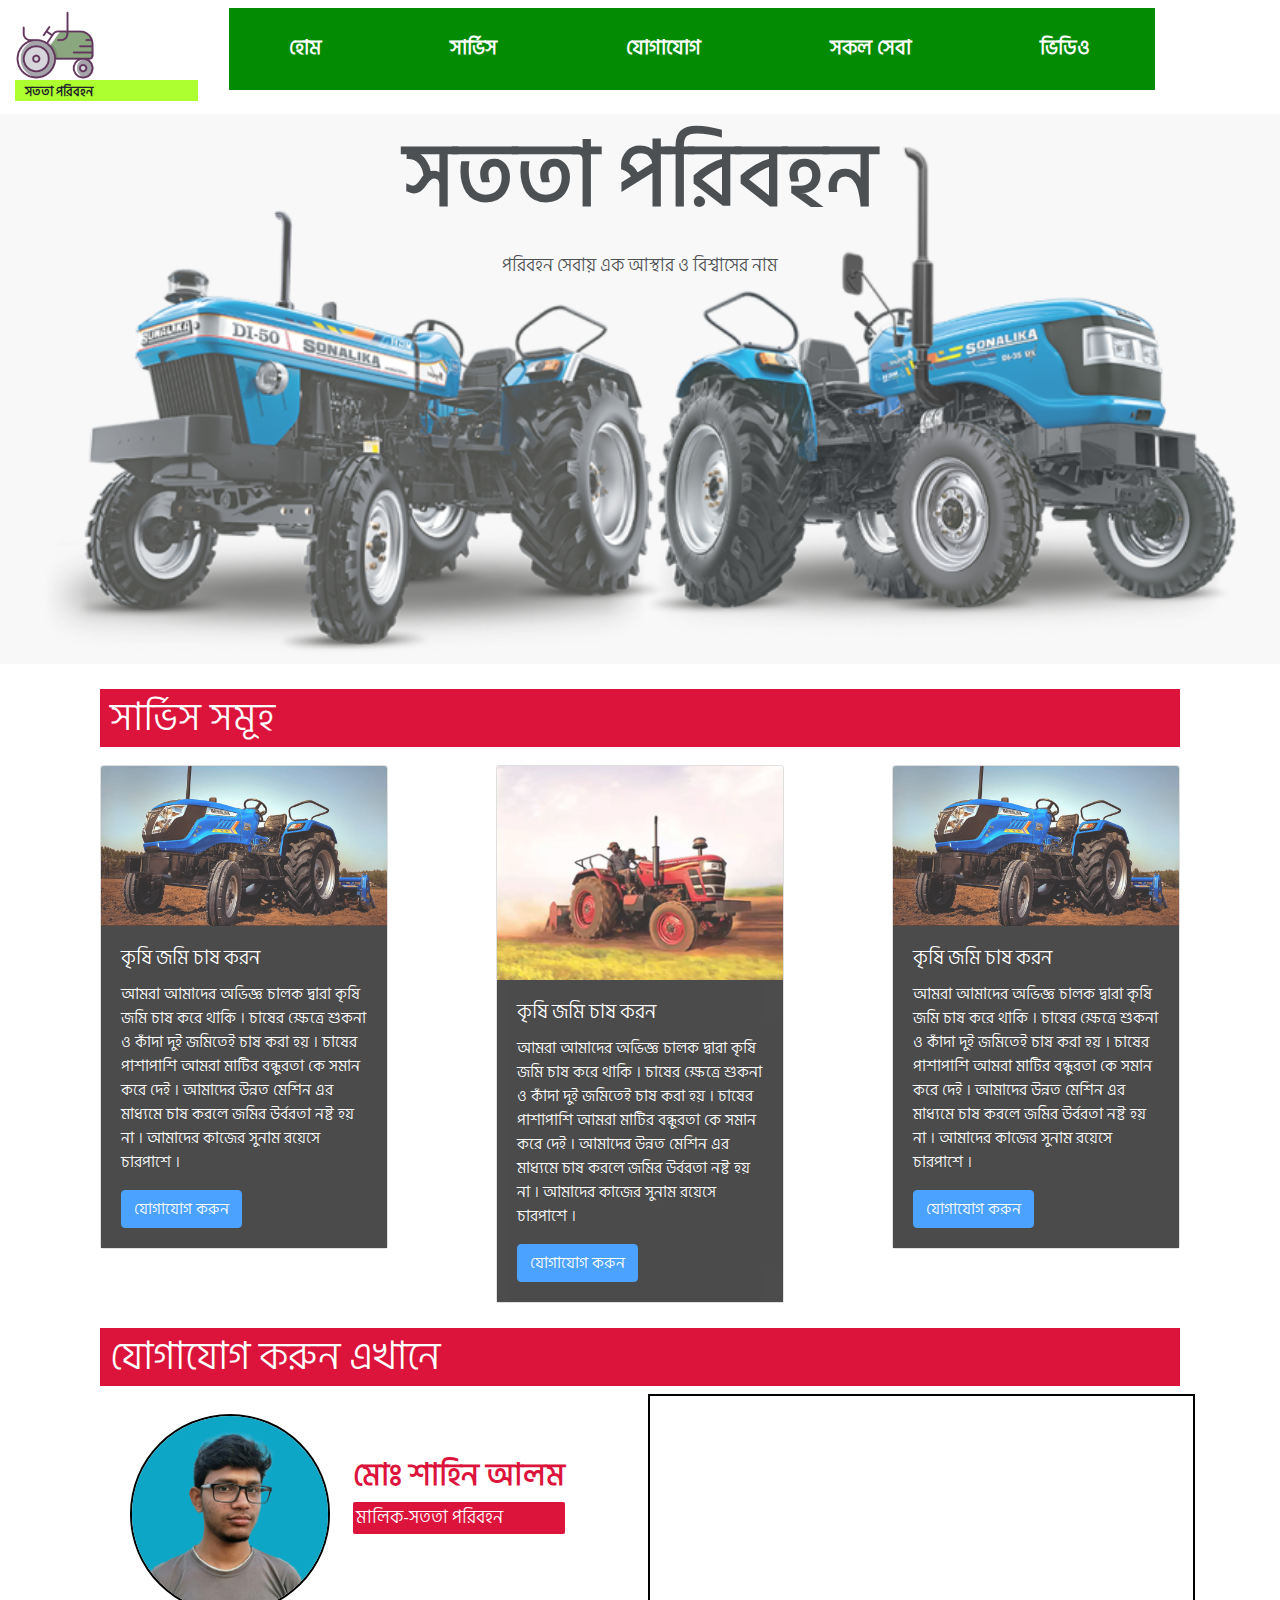
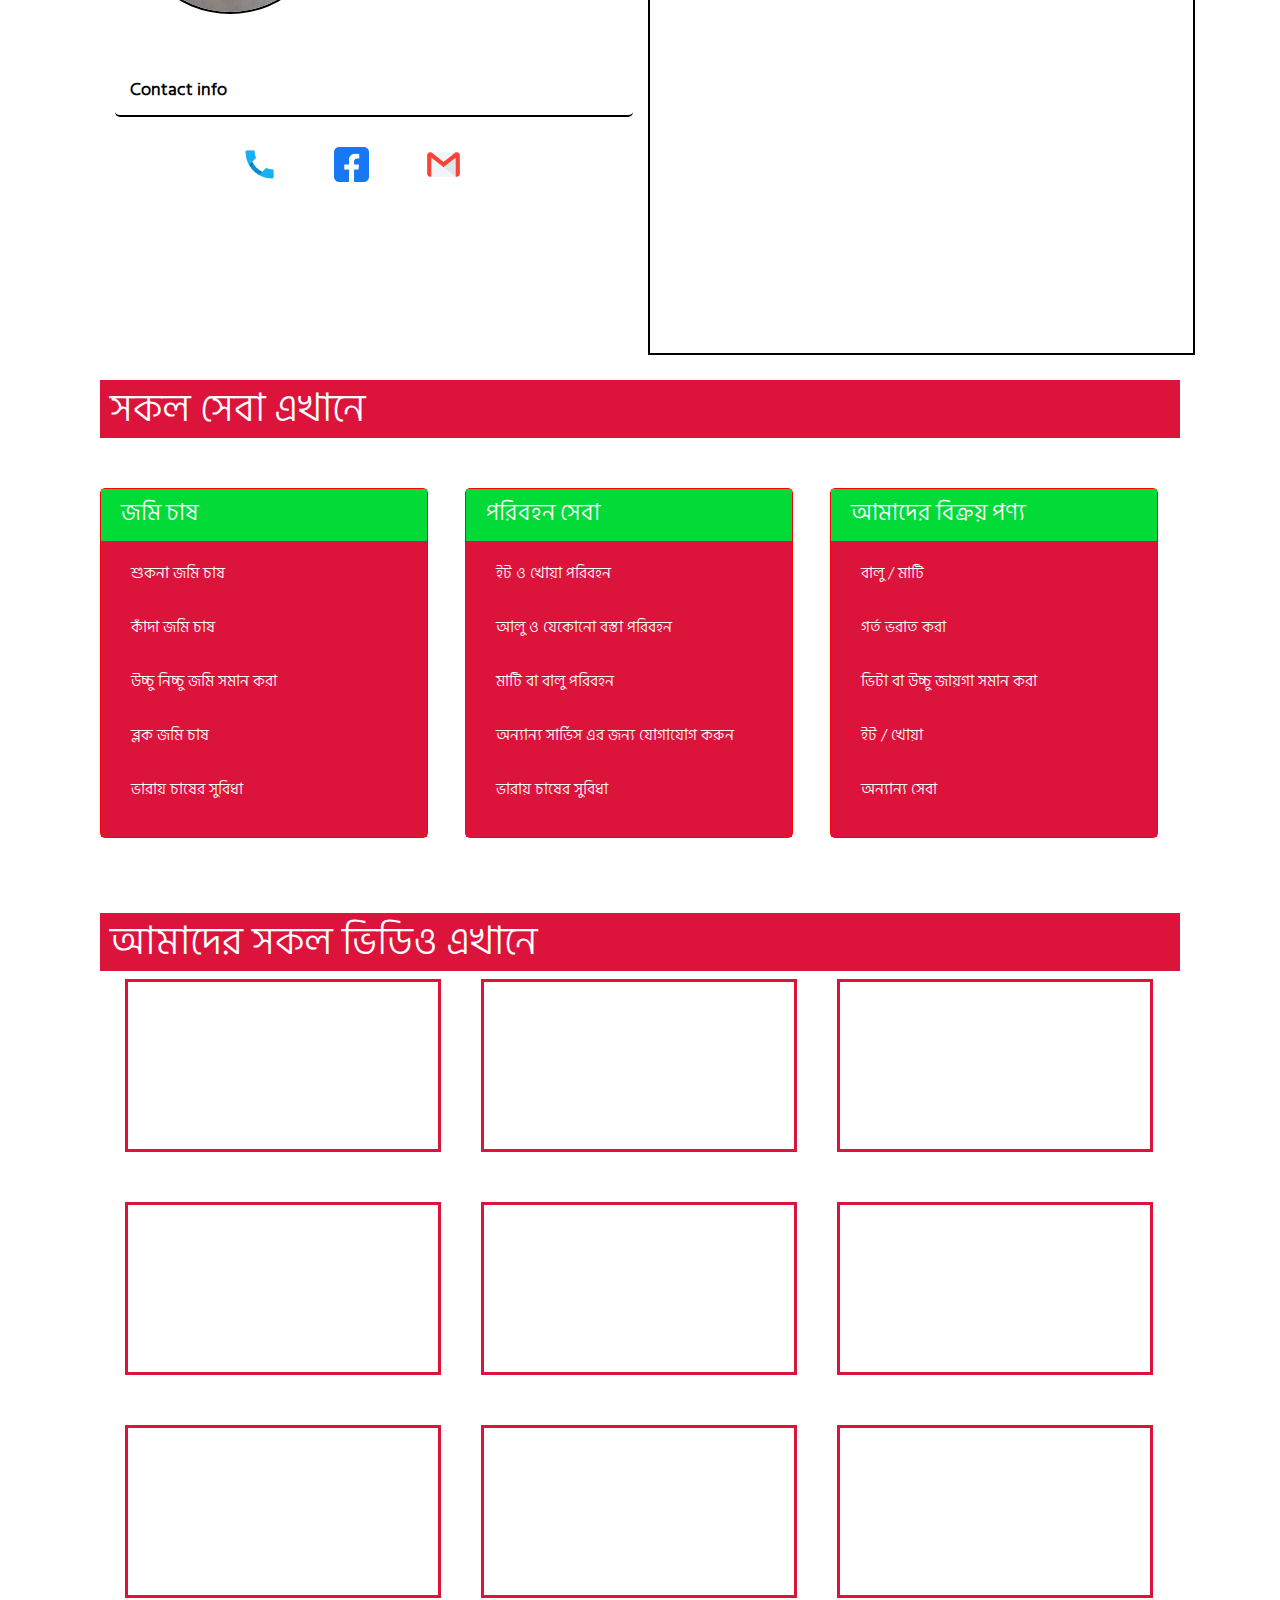
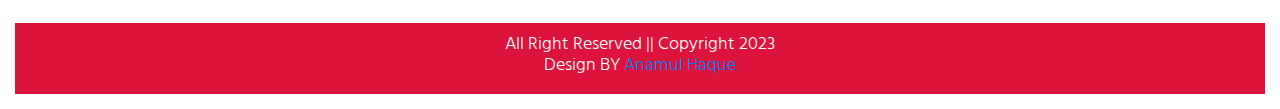
<file: index.html>
<!DOCTYPE html>
<html lang="en">

<head>
    <meta charset="UTF-8">
    <meta http-equiv="X-UA-Compatible" content="IE=edge">
    <meta name="viewport" content="width=device-width, initial-scale=1.0">
    <link rel="stylesheet" href="css/all.min.css">
    <link rel="stylesheet" href="css/bootstrap.min.css">
    <link rel="stylesheet" href="css/global.css">
    <link rel="stylesheet" href="css/style.css">
    <link rel="stylesheet" href="css/responcive.css">
    <title>সততা পরিবহন</title>
</head>

<body>
    <div class="container-md-block">
        <div class="nav">
            <div class="col-md-2 fixt-nav">
                <img src="images/logo-icon.png" class="icon-logo"
                    alt="this is a website icone for website satita travels and fild service">
                <h1 class="icon-text">সততা পরিবহন </h1>
            </div>
            <div class="col-md-10 navbar">
                <ul class="navigation">
                    <li><a href="#">হোম</a></li>
                    <li><a href="#service">সার্ভিস </a></li>
                    <li><a href="#form">যোগাযোগ</a></li>
                    <li><a href="#allservice">সকল সেবা</a></li>
                    <li><a href="#video">ভিডিও</a></li>
                </ul>
            </div>
        </div>
    </div>
    <div class="cover">
        <div id="cover" class="container-fluid">
            <div class="text-cover">
                <script>document.write(now.getDate());</script>
                <h1>সততা পরিবহন</h1>
                <h2>পরিবহন সেবায় এক আস্থার ও বিশ্বাসের নাম </h2>
            </div>
        </div>
    </div>

    <div id="service">
        <div class="container">
            <div class="col-12">
                <h1 class="tittle">সার্ভিস সমূহ</h1>
            </div>
            <div class="flex-collam">
                <div class="flex-item">
                    <div class="card" style="width: 18rem;">
                        <img class="card-img-top" src="images/sonalika-fild.webp" alt="Card image cap">
                        <div class="card-body">
                            <h5 class="card-title">কৃষি জমি চাষ করন </h5>
                            <p class="card-text">আমরা আমাদের অভিজ্ঞ চালক দ্বারা কৃষি জমি চাষ করে থাকি । চাষের ক্ষেত্রে
                                শুকনা ও কাঁদা দুই জমিতেই চাষ করা হয় । চাষের পাশাপাশি আমরা মাটির বন্ধুরতা কে সমান করে দেই
                                । আমাদের উন্নত মেশিন এর মাধ্যমে চাষ করলে জমির উর্বরতা নষ্ট হয় না । আমাদের কাজের সুনাম
                                রয়েসে চারপাশে ।</p>
                            <a href="pages/form.html" class="btn btn-primary">যোগাযোগ করুন</a>
                        </div>
                    </div>
                </div>
                <div class="flex-item">
                    <div class="card" style="width: 18rem;">
                        <img class="card-img-top" src="images/fild-cas.webp" alt="Card image cap">
                        <div class="card-body">
                            <h5 class="card-title">কৃষি জমি চাষ করন</h5>
                            <p class="card-text">আমরা আমাদের অভিজ্ঞ চালক দ্বারা কৃষি জমি চাষ করে থাকি । চাষের ক্ষেত্রে
                                শুকনা ও কাঁদা দুই জমিতেই চাষ করা হয় । চাষের পাশাপাশি আমরা মাটির বন্ধুরতা কে সমান করে দেই
                                । আমাদের উন্নত মেশিন এর মাধ্যমে চাষ করলে জমির উর্বরতা নষ্ট হয় না । আমাদের কাজের সুনাম
                                রয়েসে চারপাশে ।</p>
                            <a href="pages/form.html" class="btn btn-primary">যোগাযোগ করুন</a>
                        </div>
                    </div>
                </div>
                <div class="flex-item">
                    <div class="card" style="width: 18rem;">
                        <img class="card-img-top" src="images/sonalika-fild.webp" alt="Card image cap">
                        <div class="card-body">
                            <h5 class="card-title">কৃষি জমি চাষ করন</h5>
                            <p class="card-text">আমরা আমাদের অভিজ্ঞ চালক দ্বারা কৃষি জমি চাষ করে থাকি । চাষের ক্ষেত্রে
                                শুকনা ও কাঁদা দুই জমিতেই চাষ করা হয় । চাষের পাশাপাশি আমরা মাটির বন্ধুরতা কে সমান করে দেই
                                । আমাদের উন্নত মেশিন এর মাধ্যমে চাষ করলে জমির উর্বরতা নষ্ট হয় না । আমাদের কাজের সুনাম
                                রয়েসে চারপাশে ।</p>
                            <a href="pages/form.html" class="btn btn-primary">যোগাযোগ করুন</a>
                        </div>
                    </div>
                </div>
            </div>
        </div>
    </div>

    <div id="form">
        <div class="container">
            <div class="col-12">
                <h1 class="tittle">যোগাযোগ করুন এখানে </h1>
            </div>
            <div class="flex-collam">
                <div class="col-md-6">
                    <div class="menager">
                        <div class="flex-collam">
                            <div class="manager-img">
                                <img src="images/shahin.png" alt="this is a manager profile images " class="profile">
                            </div>
                            <div class="manager-bio">
                                <h2 class="name"> মোঃ শাহিন আলম </h2>
                                <h2 class="subtittle">মালিক-সততা পরিবহন</h2>
                            </div>
                        </div>
                        <div class="info-contact">
                            <h2 class="tittle">Contact info</h2>
                            <ul>
                                <li><a href="tel:+88075555554"><img class="icon phonenumber" src="images/phone.png" alt=""></a></li>
                                <li><a href="http://wwwfacebook.com" target="_blank" rel="noopener noreferrer"><img
                                            class="icon" src="images/facebook.png" alt=""></a></li>
                                <li><a href="mailto:satota@gmail.com"><img class="icon" src="images/email.png"
                                            alt=""></a></li>
                            </ul>
                        </div>
                    </div>
                </div>
                <div class="col-md-6 maps">
                    <iframe
                        src="https://www.google.com/maps/embed?pb=!1m18!1m12!1m3!1d57530.88024757688!2d89.46106838938542!3d25.68189992014491!2m3!1f0!2f0!3f0!3m2!1i1024!2i768!4f13.1!3m3!1m2!1s0x39e2d33e73107f1d%3A0x2ac35ed6af796dda!2sChhaola!5e0!3m2!1sen!2sbd!4v1677494676662!5m2!1sen!2sbd"
                        width="550" height="550" style="border:0;" allowfullscreen="" loading="lazy"
                        referrerpolicy="no-referrer-when-downgrade"></iframe>
                </div>
            </div>
        </div>
    </div>

    <div id="allservice">
        <div class="container">
            <div class="col-12">
                <h1 class="tittle">সকল সেবা এখানে </h1>
            </div>
            <div class="flex-collam mt50px">
                <div class="item-service">
                    <div class="service-tittle">
                        <h1>জমি চাষ</h1>
                    </div>
                    <div class="service-body">
                        <ul>
                            <li><a href="pages/form.html">শুকনা জমি চাষ </a></li>
                            <li><a href="pages/form.html">কাঁদা জমি চাষ </a></li>
                            <li><a href="pages/form.html">উচ্চু নিচ্চু জমি সমান করা </a></li>
                            <li><a href="pages/form.html">ব্লক জমি চাষ </a></li>
                            <li><a href="pages/form.html">ভারায় চাষের সুবিধা </a></li>
                        </ul>
                    </div>
                </div>
                <div class="item-service">
                    <div class="service-tittle">
                        <h1>পরিবহন সেবা</h1>
                    </div>
                    <div class="service-body">
                        <ul>
                            <li><a href="pages/form.html">ইট ও খোয়া পরিবহন </a></li>
                            <li><a href="pages/form.html">আলু ও যেকোনো বস্তা পরিবহন</a></li>
                            <li><a href="pages/form.html">মাটি বা বালু পরিবহন</a></li>
                            <li><a href="pages/form.html">অন্যান্য সার্ভিস এর জন্য যোগাযোগ করুন </a></li>
                            <li><a href="pages/form.html">ভারায় চাষের সুবিধা </a></li>
                        </ul>
                    </div>
                </div>
                <div class="item-service">
                    <div class="service-tittle">
                        <h1>আমাদের বিক্রয় পণ্য</h1>
                    </div>
                    <div class="service-body">
                        <ul>
                            <li><a href="pages/form.html">বালু / মাটি </a></li>
                            <li><a href="pages/form.html">গর্ত ভরাত করা </a></li>
                            <li><a href="pages/form.html">ভিটা বা উচ্চু জায়গা সমান করা </a></li>
                            <li><a href="pages/form.html">ইট / খোয়া </a></li>
                            <li><a href="pages/form.html">অন্যান্য সেবা </a></li>
                        </ul>
                    </div>
                </div>
            </div>

        </div>
    </div>

    <div id="video">
        <div class="container">
            <div class="col-12 video-mt50">
                <h1 class="tittle">আমাদের সকল ভিডিও এখানে </h1>
            </div>
            <div class="flex-collam">
                <div class="video-item">
                    <iframe width="300" height="150" src="https://www.youtube.com/embed/UmFOpcp8Ma4"
                        title="YouTube video player" frameborder="0"
                        allow="accelerometer; autoplay; clipboard-write; encrypted-media; gyroscope; picture-in-picture; web-share"
                        allowfullscreen></iframe>
                </div>
                <div class="video-item">
                    <iframe width="300" height="150" src="https://www.youtube.com/embed/H4uxVTGr8F8"
                        title="YouTube video player" frameborder="0"
                        allow="accelerometer; autoplay; clipboard-write; encrypted-media; gyroscope; picture-in-picture; web-share"
                        allowfullscreen></iframe>
                </div>
                <div class="video-item">
                    <iframe width="300" height="150" src="https://www.youtube.com/embed/G8iuGZ0CvGY"
                        title="YouTube video player" frameborder="0"
                        allow="accelerometer; autoplay; clipboard-write; encrypted-media; gyroscope; picture-in-picture; web-share"
                        allowfullscreen></iframe>
                </div>
            </div>
            <div class="flex-collam mt50px one-video">
                <div class="video-item">
                    <iframe width="300" height="150" src="https://www.youtube.com/embed/UmFOpcp8Ma4"
                        title="YouTube video player" frameborder="0"
                        allow="accelerometer; autoplay; clipboard-write; encrypted-media; gyroscope; picture-in-picture; web-share"
                        allowfullscreen></iframe>
                </div>
                <div class="video-item">
                    <iframe width="300" height="150" src="https://www.youtube.com/embed/H4uxVTGr8F8"
                        title="YouTube video player" frameborder="0"
                        allow="accelerometer; autoplay; clipboard-write; encrypted-media; gyroscope; picture-in-picture; web-share"
                        allowfullscreen></iframe>
                </div>
                <div class="video-item">
                    <iframe width="300" height="150" src="https://www.youtube.com/embed/G8iuGZ0CvGY"
                        title="YouTube video player" frameborder="0"
                        allow="accelerometer; autoplay; clipboard-write; encrypted-media; gyroscope; picture-in-picture; web-share"
                        allowfullscreen></iframe>
                </div>
            </div>
            <div class="flex-collam mt50px one-video">
                <div class="video-item">
                    <iframe width="300" height="150" src="https://www.youtube.com/embed/UmFOpcp8Ma4"
                        title="YouTube video player" frameborder="0"
                        allow="accelerometer; autoplay; clipboard-write; encrypted-media; gyroscope; picture-in-picture; web-share"
                        allowfullscreen></iframe>
                </div>
                <div class="video-item">
                    <iframe width="300" height="150" src="https://www.youtube.com/embed/H4uxVTGr8F8"
                        title="YouTube video player" frameborder="0"
                        allow="accelerometer; autoplay; clipboard-write; encrypted-media; gyroscope; picture-in-picture; web-share"
                        allowfullscreen></iframe>
                </div>
                <div class="video-item">
                    <iframe width="300" height="150" src="https://www.youtube.com/embed/G8iuGZ0CvGY"
                        title="YouTube video player" frameborder="0"
                        allow="accelerometer; autoplay; clipboard-write; encrypted-media; gyroscope; picture-in-picture; web-share"
                        allowfullscreen></iframe>
                </div>
            </div>
        </div>

        <div id="footer">
            <div class="container-fluid">
                <div class="text-footer">
                    <h3>All Right Reserved || Copyright 2023 <br> <span>Design BY <a
                                href="pages/developer-pages.html" target="_blank">Anamul Haque </a></span></h3>
                </div>
            </div>
        </div>

        <!--JS Linked Here's-->
        <script src="js/time.js"></script>
</body>
</html>
</file>
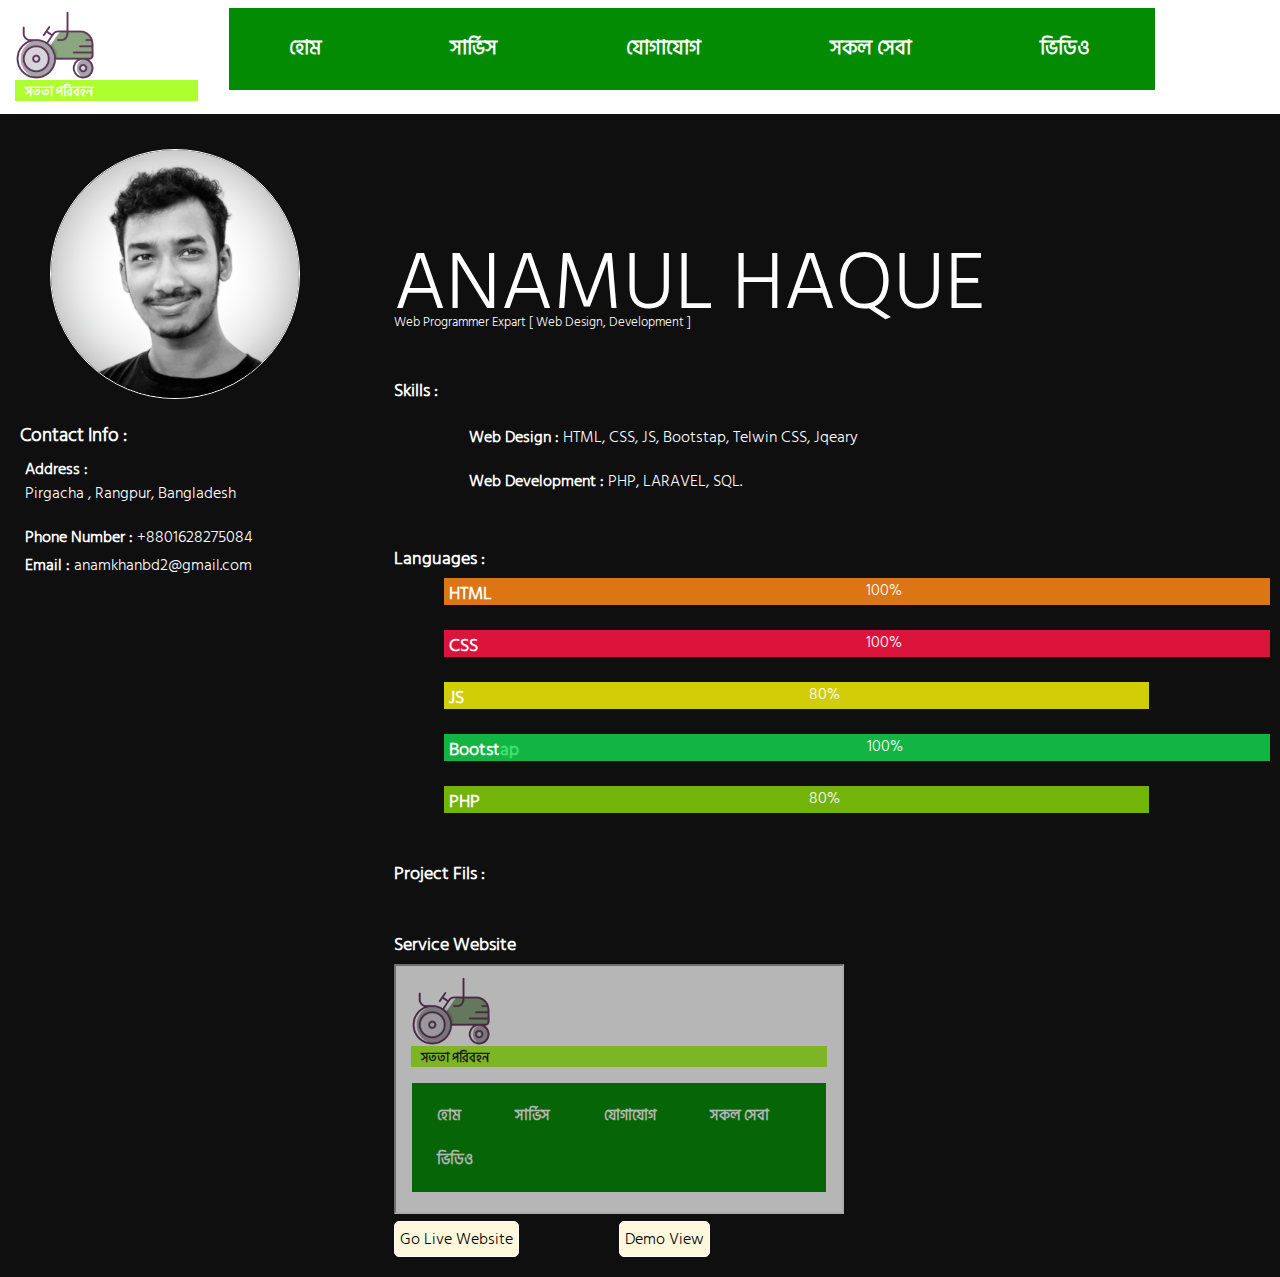
<file: pages/developer-pages.html>
<!DOCTYPE html>
<html lang="en">
<head>
    <meta charset="UTF-8">
    <meta http-equiv="X-UA-Compatible" content="IE=edge">
    <meta name="viewport" content="width=device-width, initial-scale=1.0">
    <link rel="stylesheet" href="../css/developer-pages.css">
    <link rel="stylesheet" href="../css/all.min.css">
    <link rel="stylesheet" href="../css/bootstrap.min.css">
    <link rel="stylesheet" href="../css/global.css">
    <link rel="stylesheet" href="../css/style.css">
    <link rel="stylesheet" href="../css/responcive.css">
    <title>Developer Pages</title>
</head>
<body>
    <div class="container-md-block">
        <div class="nav">
            <div class="col-md-2 fixt-nav">
                <img src="../images/logo-icon.png" class="icon-logo"
                    alt="this is a website icone for website satita travels and fild service">
                <h1 class="icon-text">সততা পরিবহন </h1>
            </div>
            <div class="col-md-10 navbar">
                <ul class="navigation">
                    <li><a href="../index.html">হোম</a></li>
                    <li><a href="../index.html/#">সার্ভিস </a></li>
                    <li><a href="#form">যোগাযোগ</a></li>
                    <li><a href="#allservice">সকল সেবা</a></li>
                    <li><a href="#video">ভিডিও</a></li>
                </ul>
            </div>
        </div>
    </div>
    <div id="developer">
        <div class="main">
            <div class="left">
                <img src="../images/developer.jpeg" alt="This is a Developer Image. Contact This Developer +8801628275084 [only Whatsapp Allow]" class="developer-img">
                <h2 class="contact-tittle">Contact Info :</h2>
                <ul style="list-style: square;">
                    <li >Address :  <address>Pirgacha , Rangpur, Bangladesh</address></li>
                    <li >Phone Number : <a href="tel:+8801628275084">+8801628275084</a></li>
                    <li >Email : <a href="mailto:anamkhanbd2@gmail.com">anamkhanbd2@gmail.com</a></li>
                </ul>
            </div>
            <div class="right">
                <h1 class="tittle-name">ANAMUL HAQUE </h1>
                <h4 class="name-sub-tittle">Web Programmer Expart [ Web Design, Development ]</h4>
                <div class="Included-project">
                    <h3 class="heading">Skills : </h3>
                    <ul>
                        <li><span>Web Design :</span> HTML, CSS, JS, Bootstap, Telwin CSS, Jqeary</li>
                        <li> <span>Web Development : </span> PHP, LARAVEL, SQL.</li>
                    </ul>

                    <h3 class="heading">Languages : </h3>
                    <div class="demo">
                        <div class="language-name"><h3>HTML</h3></div>
                        <div class="languages-motion">100%</div>
                    </div>
                    <div class="demo" style="margin-top: 25px;">
                        <div class="language-name" style="background-color: crimson;"><h3>CSS</h3></div>
                        <div class="languages-motion" style="background-color: crimson;">100%</div>
                    </div>

                    <div class="demo" style="margin-top: 25px;">
                        <div class="language-name" style="background-color: rgba(240, 236, 6, 0.863);"><h3>JS</h3></div>
                        <div class="languages-motion-js" style="background-color: rgba(240, 236, 6, 0.863);">80%</div>
                    </div>

                    <div class="demo" style="margin-top: 25px;">
                        <div class="language-name" style="background-color: rgba(20, 220, 80, 0.815);"><h3>Bootstap</h3></div>
                        <div class="languages-motion" style="background-color: rgba(20, 220, 80, 0.815);">100%</div>
                    </div>

                    <div class="demo" style="margin-top: 25px;">
                        <div class="language-name" style="background-color: rgba(150, 240, 6, 0.733);"><h3>PHP</h3></div>
                        <div class="languages-motion-js" style="background-color: rgba(150, 240, 6, 0.733);">80%</div>
                    </div>
                </div>
                <div class="project-fils">
                    <h3 class="heading">Project Fils : </h3>
                    <h3 class="heading">Service Website </h3>
                    <div class="emmbeded">
                        <iframe src="../index.html" frameborder="1" class="this-webpages"></iframe>
                    </div>
                    <div class="button">
                        <div class="one">
                            <button>Go Live Website</button>
                        </div>
                        <div class="one"><button>Demo View</button></div>
                    </div>
                </div>
            </div>
        </div>
    </div>
</body>
</html>
</file>
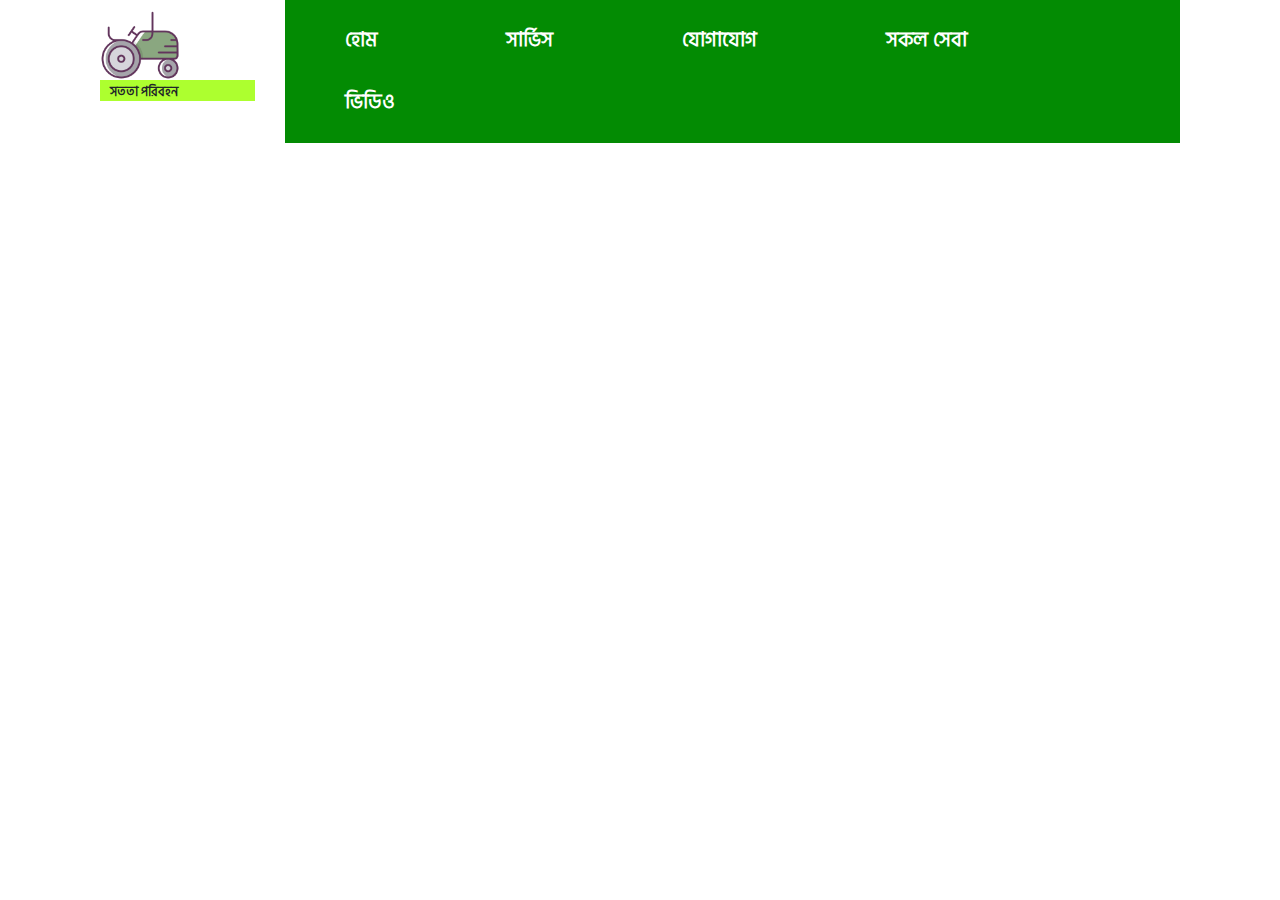
<file: pages/form.html>
<!DOCTYPE html>
<html lang="en">
<head>
    <meta charset="UTF-8">
    <meta http-equiv="X-UA-Compatible" content="IE=edge">
    <meta name="viewport" content="width=device-width, initial-scale=1.0">
    <link rel="stylesheet" href="../css/all.min.css">
    <link rel="stylesheet" href="../css/bootstrap.min.css">
    <link rel="stylesheet" href="../css/global.css">
    <link rel="stylesheet" href="../css/responcive.css">
    <link rel="stylesheet" href="../css/style.css">
    <title>Document</title>
</head>
<body>
    <div class="container">
        <div class="nav">
         <div class="col-md-2">
             <img src="../images/logo-icon.png" class="icon-logo" alt="this is a website icone for website satita travels and fild service">
             <h1 class="icon-text">সততা পরিবহন </h1>
         </div>
         <div class="col-md-10">
             <ul class="navigation">
                 <li><a href="../index.html">হোম</a></li>
                 <li><a href="../index.html#service">সার্ভিস </a></li>
                 <li><a href="../index.html#form">যোগাযোগ</a></li>
                 <li><a href="../index.html#allservice">সকল সেবা</a></li>
                 <li><a href="../index.html#video">ভিডিও</a></li>
             </ul>
         </div>
        </div>

        <div class="form">
            <iframe src="https://docs.google.com/forms/d/e/1FAIpQLSdfG83P_rbkyJeIlQ3keENI28GXk470sziGJPXQ3UZQ2ePsMg/viewform?embedded=true" width="1000" height="550" frameborder="0" marginheight="0" marginwidth="0">Loading…</iframe>
        </div>
        <div class="form-mini">
            <iframe src="https://docs.google.com/forms/d/e/1FAIpQLSdfG83P_rbkyJeIlQ3keENI28GXk470sziGJPXQ3UZQ2ePsMg/viewform?embedded=true" width="500" height="1000" frameborder="0" marginheight="0" marginwidth="0">Loading…</iframe>
        </div>
     </div>
</body>
</html>
</file>
<file: css/global.css>
@font-face {
    font-family:'HindSiliguri';
    src: url(../font/HindSiliguri-Light.ttf);
}

*{
    font-family: HindSiliguri;
    margin: 0;
    padding: 0;
    box-sizing: border-box;
    scroll-behavior: smooth;
}
a{
    text-decoration: none;
}
</file>
<file: css/style.css>
/*__________________________________
        Started CSS3 For main Mages
____________________________________*/
.nav{
    display: flex;
    cursor: pointer;
}
.icon-logo{
    width: 80px;
    height: auto;
    display: block;
    animation-name: run;
    animation-duration: 4s;
    animation-iteration-count: infinite;
    animation-direction: alternate;
}
@keyframes run {
    0% {margin: 0px;}
    100% {margin-left: 50px;}
}
.icon-text{
    font-size: small;
    font-weight: bold;
    text-align: left;
    padding: 5px 0 0 10px;
    background-color: greenyellow;
}

ul{
    list-style: none;
    padding: 0 0 0 15px;
}
ul li{
    display: inline-block;
    padding: 15px 15px 15px 10px;
}
.navigation li a{
    font-weight: bold;
    font-size: 21px;
    background-color: rgb(3, 139, 3);
    padding: 0px 50px;
    color: #fff;
}
.navigation{
    background-color: rgb(3, 139, 3);
    height: auto;
    padding: 10px 0px;
    margin-top: 0px;
}


/*--------------------------------------
            Cover Style CSS
---------------------------------------*/
#cover{
    background-image: url(../images/cover-sonalika-tractor.png);
    background-size: cover;
    background-position: center;
    height: auto;
    min-height: 550px;
    max-height: 750px;
    opacity: 80%;
    transition: 1.1s;
    transform: all;
}
#cover:hover{
    opacity: 100%;
}
.text-cover{
    width: 500px;
    height: auto;
    margin-left: auto;
    margin-right: auto;
}
#cover h1{
    text-align: center;
    font-weight: 600;
    font-size: 90px;
    padding: 10px;
    transition: 1.1s;
}
#cover h1:hover{
    background-color: #42A3D2;
    color: #fff;
    border-radius: 5px;
}
#cover h2{
    text-align: center;
    font-weight: 400;
    font-size: large;
    padding: 5px;
    transition: 1.1s;
}
#cover h2:hover{
    background-color: crimson;
    color: #fff;
    border-radius: 5px;
}


/*-------------------------------------
        Service CSS code
--------------------------------------*/

#service{
    margin-top: 25px;
}
h1.tittle{
    background-color: crimson;
    padding: 5px 10px;
   font-weight: 400;
    color: #fff;
    transition: 1.1s;
    transform: all;
}
h1.tittle:hover{
    background-color: rgb(2, 218, 56);
    color: #000;
}
.flex-collam{
    display: flex;
    flex-direction: row;
    margin-left: 15px;
}
.flex-item{
    margin-right: 108px;
    margin-top: 10px;
}
.card-img-top{
    transition: 1.1s;
    transform: all;
    opacity: 80%;
}
.card-img-top:hover{
    scale:1.1;
    opacity: 100%;
}
.card-body{
    background-color: black;
    color:#fff ;
    opacity: 70%;
    transition: 1.1s;
    transform: all;
}
.card-body:hover{
    opacity: 100%;
}

/*-------------------------------
            Form Here 
--------------------------------*/

#form{
    margin-top: 25px;
}

.form{
    margin-left: auto;
    margin-right: auto;
}
.form-mini{
    display: none;
}
img.profile{
    width: 200px;
    height: auto;
    border-radius: 50%;
    display: block;
    margin-right: auto;
    border: 2px solid black;
}
h2.name{
    font-weight: 600;
    font-size: xx-large;
    padding: 10px 0 0 0;
    color: crimson;
}
h2.subtittle{
    font-weight: lighter;
    font-size: large;
    display: block;
    padding: 5px 3px;
    border-radius: 2px;
    color: #fff;
    background-color: crimson;
}
.manager-img{
    margin-top: 20px;
}

.manager-bio{
    margin: 52px 0 0 23px;
}

.maps{
    border: 2px solid black;
    margin-left: 0;
}

.info-contact{
    width: 100%;
    margin-left: 0px;
    margin-top: 50px;
}
.info-contact ul{
    margin: 0px 0 0 102px;
}
.info-contact ul li{
    margin-right: 28px;
    margin-top: 15px;
}
.icon{
    width: 35px;
    height: auto;
    transition: 1.1s;
    transform: all;
}
.icon:hover{
    scale: 1.3;
}
h2.tittle{
    font-size: large;
    color: #000;
    border-bottom: 2px solid black;
    padding: 15px;
    border-radius: 5px;
    margin: 0 0 0 0;
    font-weight: bold;
    transition: 1.1s;
    transform: all;
}
h2.tittle:hover{
    background-color: crimson;
    color: #fff;
}


/*--------------------------------
        All Service
-------------------------------*/
#allservice{
    margin-top: 25px;
    margin-bottom: 75px;
}
.item-service{
    margin-right: 37px;
    border: 1px solid red;
    width: 30%;
    height: auto;
    border-radius: 5px;
}
.mt50px{
    margin-top: 50px;
}
.service-tittle{
    background-color:rgb(2, 218, 56) ;
    padding: 5px;
}
.service-tittle h1{
    font-size: x-large;
    font-weight: lighter;
    text-align: justify;
    color: #fff;
    padding: 5px 0 0 15px;
}
.service-body{
    display: block;
    background-color: crimson;
    padding: 5px;
    height: fit-content;
    transition: 1.1s;
    transform: all;
}
.service-body:hover{
    background-color:rgb(2, 180, 46) ;
    color: #fff;
}
.service-body ul{
    list-style: square;
}
.service-body ul li{
    display: block;
}
.service-body ul li:hover{
    background-color:rgb(8, 138, 40) ;
}
.service-body ul li a{
    text-decoration: none;
    color: #fff;
    font-weight: lighter;
}

/*--------------------------------
        Video pages Code 
---------------------------------*/
#video{
    margin-top: 0;
    margin-bottom: 15px;
}
.video-item{
    padding: 5px;
    border: 3px solid crimson;
    margin: 0 15px 0 25px;
}

/*------------------------------
        Footer Pages
---------------------------------*/
#footer{
    margin: 25px 0 0 0;
}
.text-footer{
    width: 100%;
    margin: 0;
    background-color: crimson;
    padding: 10px;
    transition: 1.5s;
    transform: all;
}
.text-footer:hover{
    background-color: rgb(158, 11, 43);
}
.text-footer h3{
    font-size: large;
    text-align: center;
    font-weight: lighter;
    color: #fff;
}
</file>
<file: css/responcive.css>
@media screen  and (max-width: 600px) {
    
    
    .navigation{
        margin-top: 0px;
    }
    .navigation li{
        padding: 10px;
    }
    .navigation li a{
        font-size: 15px;
        padding: 0px 15px;
    }
    @keyframes run {
        0% {margin: 0px;}
        100% {margin-left: 300px;}
    }
    #cover{
        background-size: cover;
    }
    #cover h1{
        font-size: 50px;
    }
    #cover h2{
        margin-top: -12px;
    }
    #service{
        padding: 25px 0;
        background-image: url(../images/mobile-v-bg.svg);
        background-size: 200px;
    }
    .flex-collam{
        flex-direction: column;
    }
    .flex-item{
        margin-left: auto;
        margin-right: auto;
        width: auto;
    }
    .card{
        width: 30rem;
    }
    .card-tittle{
        font-size: large;
    }
    .card-text{
        font-size: 15px;
        text-align: justify;
    }
    h1.tittle{
        text-align: center;
        font-size: x-large;
        font-weight: lighter;
        border-radius: 10px;
        padding: 15px 0px;
    }
    .maps{
        display: none;
    }
    .manager-img{
        margin-left: auto;
        margin-right: auto;
    }
    .manager-img img{
        width: 150px;
        border-radius: 5px;
    }
    .manager-bio{
        margin: 0px 90px;
    }
    h2.name{
        display: block;
        margin-left: 27px;
        font-size: x-large;
        font-weight: bold;
    }
    h2.subtittle{
        text-align: center;
    }
    .info-contact{
        margin: -10px 0 50px 0px;
    }
    .info-contact h2{
        display: none;
    }
    .info-contact ul li{

        margin: 20px 45px 10px 0;
        padding: 0;
    }
    .icon{
        width: 40px;
    }
    .mt50px{
        margin-top: 20px;
    }
    .item-service{
        width: 80%;
        margin-left: auto;
        margin-right: auto;
        margin-bottom: 20px;
    }
    #video{
        margin-top: 50px;
    }
    .video-mt50{
        margin-bottom: 50px;
    }
    .video-item{
        margin-left: auto;
        margin-right: auto;
        border: 2px solid crimson;
        margin-bottom: 50px;
    }
    .one-video{
        display: none;
    }
    .form{
        display: none;
    }
    .form-mini{
        display: block;
    }
  }
</file>
<file: css/developer-pages.css>
*{
    color: #fff;
}
#developer{
    background-color: #0f0f0f;
    width: 100%;
    height: auto;
    min-height: 350px;
}
.main{
    display: flex;
    flex-direction: row;
}
.left{
    width: 30%;
    height: auto;
}
.right{
    width: 70%;
    height: auto;
    padding: 20px 10px;
    background-color: #0f0f0fd7;
}
.tittle-name{
    margin-top: 100px;
    font-size: 82px;
    font-weight: 100;
}
.name-sub-tittle{
    font-size: small;
    font-weight: lighter;
    margin-top: -25px;
}
.developer-img{
    width: 250px;
    height: auto;
    border: 1px solid #fff;
    border-radius: 50%;
    margin: 35px 0px 10px 50px;
}
.contact-tittle{
    font-size: larger;
    color: #fff;
    font-weight: bold;
    margin-left: 20px;
    margin-top: 15px;
}
.left ul{
    list-style: square;
}
.left ul li{
    display: block;
    color: #fff;
    font-weight: bold;
    padding: 2px 10px;
}
.left ul li a{
    color: #fff;
    user-select: all;
    font-weight: lighter;
}
.left ul li address{
    font-weight: lighter;
}
.included-project{
    margin-top: 25px;
    margin-left: 15px;
}
.Included-project ul{
    list-style: square;
    margin-left: 50px;
}
.Included-project ul li{
    display: block;
    padding-bottom: 5px;
    margin: 0px;
}
.Included-project ul li span{
    font-weight: bold;
}
.heading{
    margin-top: 50px;
    font-size: large;
    font-weight: bold;
}
.demo{
    display: flex;
    flex-direction: row;
}
.language-name{
    margin-left: 50px;
    background-color: rgb(220, 117, 20);
    padding: 5px;
    width: 55px;
    height: 27px;
}
.language-name h3{
    font-size: large;
    font-weight: bold;
}
.languages-motion{
    width: 800px;
    height: 27px;
    background-color:rgb(220, 117, 20) ;
    animation-name: colorCode;
    animation-duration: 4s;
    animation-iteration-count: unset;
    text-align: center;
}
@keyframes colorCode {
    0% {width: 0px;}
    100% {width: 800px;}
}
.languages-motion-js{
    width: 650px;
    height: 27px;
    animation-name: colorCodeJS;
    animation-duration: 4s;
    animation-iteration-count: unset;
    text-align: center;
}
@keyframes colorCodeJS {
    0% {width: 0px;}
    100% {width: 650px;}
}
.this-webpages{
    width: 450px;
    height: 250px;
    opacity: 70%;
    transition: 1.1s;
}
.this-webpages:hover{
    opacity: 100%;
}
.button{
    display: flex;
    flex-direction: row;
    width: 450px;
}
.one{
width: 50%;
height: auto;
}
.one button{
    background-color: cornsilk;
    color: #000;
    padding: 5px;
    border: 1px solid #fff;
    border-radius: 5px;
}
</file>
